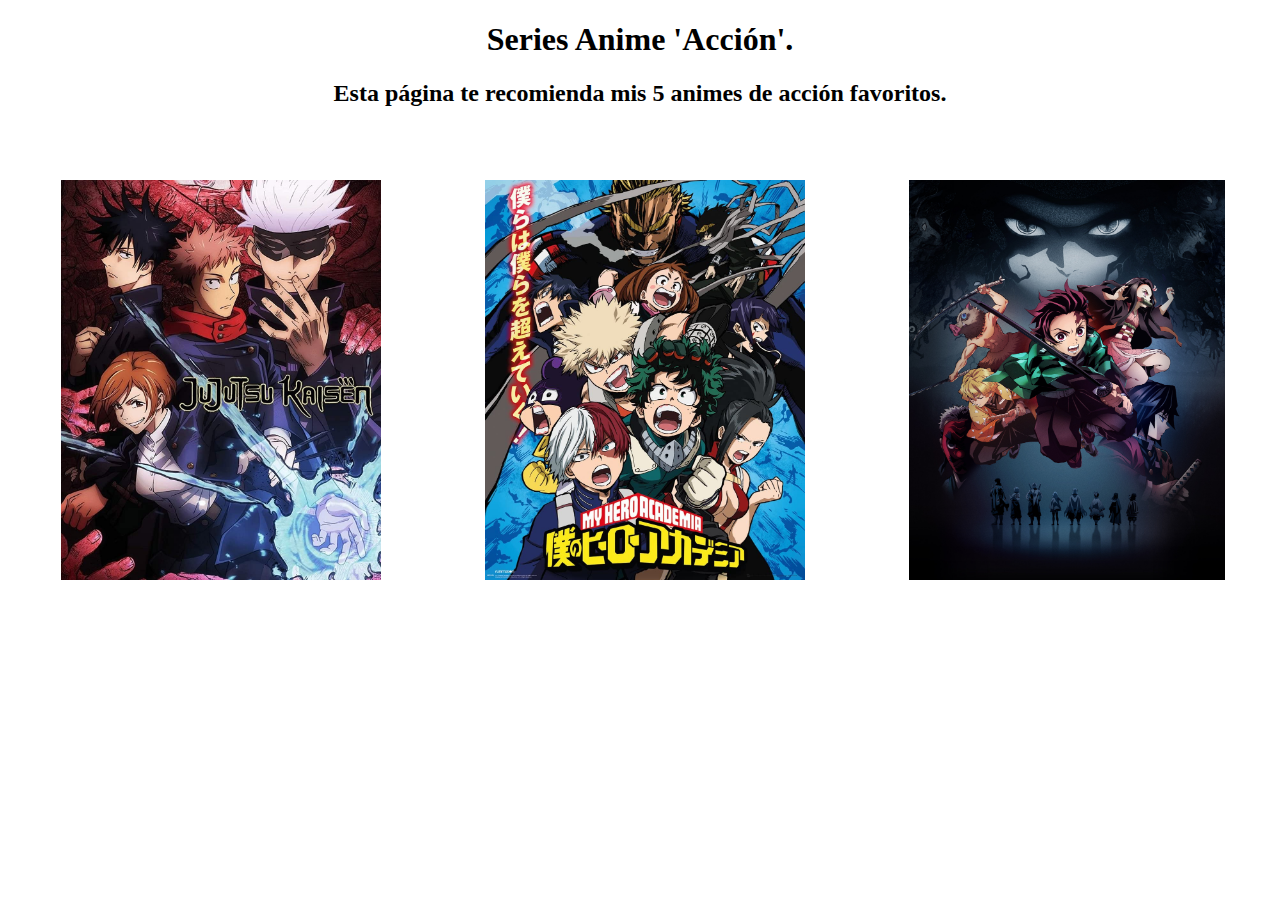
<file: webapps/series/index.html>
<!DOCTYPE html>
<html lang="es">
<head>
    <meta charset="UTF-8">
    <meta http-equiv="X-UA-Compatible" content="IE=edge">
    <meta name="viewport" content="width=device-width, initial-scale=1.0">
    <meta name="author" content="Ángel David González Quintana">
    <link rel="stylesheet" href="./style.css">
    <title>Series</title>
</head>
<body>
<h1>Series Anime 'Acción'.</h1>

<h2>Esta página te recomienda mis 5 animes de acción favoritos. </h2>

<table>
<tr>
<td><a href="https://www.imdb.com/title/tt12343534/?ref_=nv_sr_srsg_0" target="_blank"><img class="imdb" src="./img/jujutsu.jpg" alt="Jujutsu Kaisen"></a></td>
<td><a href="https://www.imdb.com/title/tt5626028/?ref_=nv_sr_srsg_0" target="_blank"><img class="imdb" src="./img/bnha.jpg" alt="Boku no Hero Academia"></a></td>
<td><a href="https://www.imdb.com/title/tt9335498/?ref_=nv_sr_srsg_0" target="_blank"><img class="imdb" src="./img/demons.jpg" alt="Kimetsu no Yaiba"></a></td>
<td><a href="https://www.imdb.com/title/tt13196080/?ref_=nv_sr_srsg_0" target="_blank"><img class="imdb" src="./img/tokyor.jpg" alt="Tokyo Revengers"></a></td>
<td><a href="https://www.imdb.com/title/tt0161952/?ref_=nv_sr_srsg_1" target="_blank"><img class="imdb" src="./img/sskotz.jpg" alt="Saint Seiya: Knights of the Zodiac"></a></td>
</tr>
</table>

</body>
</html>
</file>
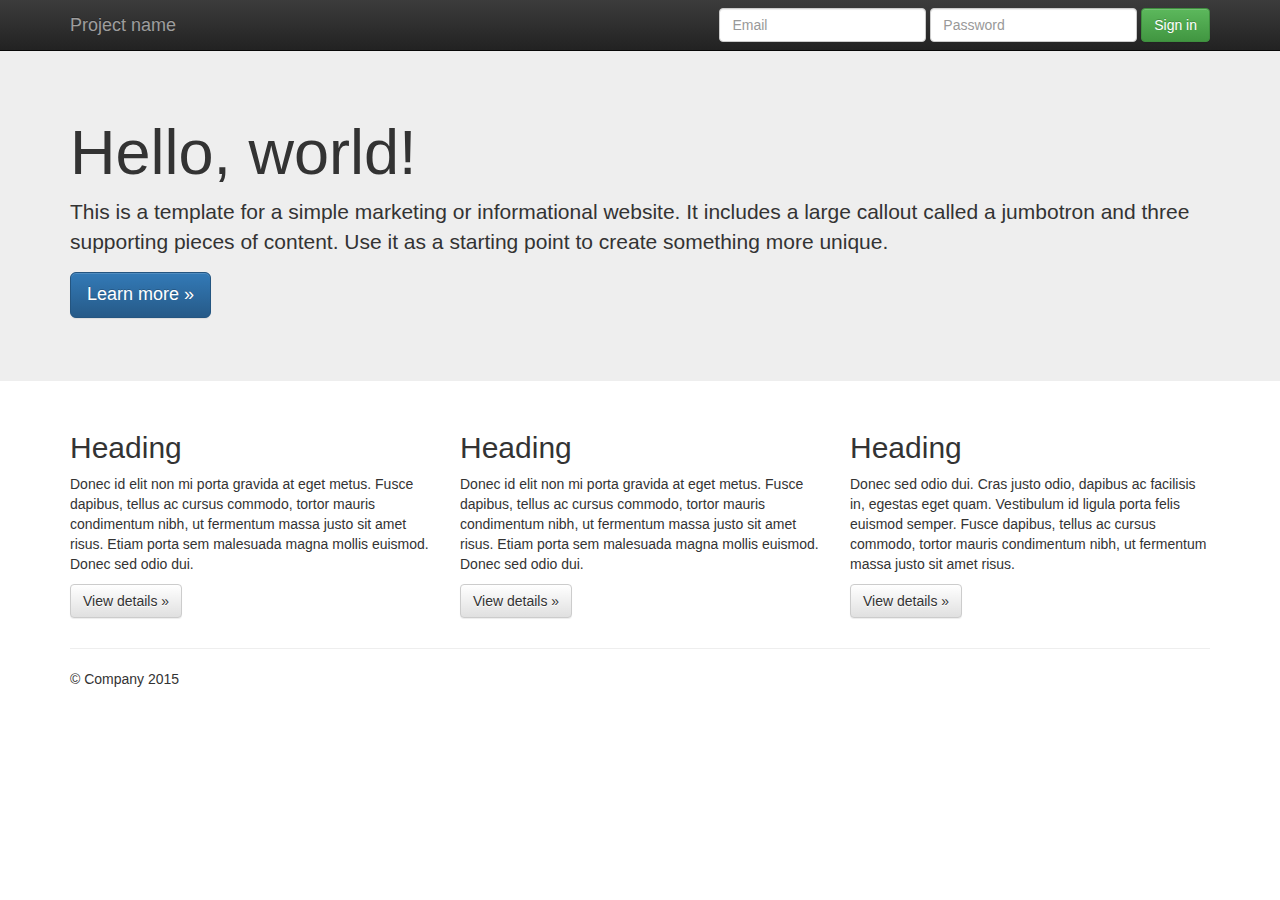
<file: webapps/target/index.html>
<!doctype html>
<!--[if lt IE 7]>      <html class="no-js lt-ie9 lt-ie8 lt-ie7" lang=""> <![endif]-->
<!--[if IE 7]>         <html class="no-js lt-ie9 lt-ie8" lang=""> <![endif]-->
<!--[if IE 8]>         <html class="no-js lt-ie9" lang=""> <![endif]-->
<!--[if gt IE 8]><!--> <html class="no-js" lang=""> <!--<![endif]-->
    <head>
        <meta charset="utf-8">
        <meta http-equiv="X-UA-Compatible" content="IE=edge,chrome=1">
        <title></title>
        <meta name="description" content="">
        <meta name="viewport" content="width=device-width, initial-scale=1">
        <link rel="apple-touch-icon" href="apple-touch-icon.png">

        <link rel="stylesheet" href="css/bootstrap.min.css">
        <style>
            body {
                padding-top: 50px;
                padding-bottom: 20px;
            }
        </style>
        <link rel="stylesheet" href="css/bootstrap-theme.min.css">
        <link rel="stylesheet" href="css/main.css">

        <script src="js/vendor/modernizr-2.8.3-respond-1.4.2.min.js"></script>
    </head>
    <body>
        <!--[if lt IE 8]>
            <p class="browserupgrade">You are using an <strong>outdated</strong> browser. Please <a href="http://browsehappy.com/">upgrade your browser</a> to improve your experience.</p>
        <![endif]-->
    <nav class="navbar navbar-inverse navbar-fixed-top" role="navigation">
      <div class="container">
        <div class="navbar-header">
          <button type="button" class="navbar-toggle collapsed" data-toggle="collapse" data-target="#navbar" aria-expanded="false" aria-controls="navbar">
            <span class="sr-only">Toggle navigation</span>
            <span class="icon-bar"></span>
            <span class="icon-bar"></span>
            <span class="icon-bar"></span>
          </button>
          <a class="navbar-brand" href="#">Project name</a>
        </div>
        <div id="navbar" class="navbar-collapse collapse">
          <form class="navbar-form navbar-right" role="form">
            <div class="form-group">
              <input type="text" placeholder="Email" class="form-control">
            </div>
            <div class="form-group">
              <input type="password" placeholder="Password" class="form-control">
            </div>
            <button type="submit" class="btn btn-success">Sign in</button>
          </form>
        </div><!--/.navbar-collapse -->
      </div>
    </nav>

    <!-- Main jumbotron for a primary marketing message or call to action -->
    <div class="jumbotron">
      <div class="container">
        <h1>Hello, world!</h1>
        <p>This is a template for a simple marketing or informational website. It includes a large callout called a jumbotron and three supporting pieces of content. Use it as a starting point to create something more unique.</p>
        <p><a class="btn btn-primary btn-lg" href="#" role="button">Learn more &raquo;</a></p>
      </div>
    </div>

    <div class="container">
      <!-- Example row of columns -->
      <div class="row">
        <div class="col-md-4">
          <h2>Heading</h2>
          <p>Donec id elit non mi porta gravida at eget metus. Fusce dapibus, tellus ac cursus commodo, tortor mauris condimentum nibh, ut fermentum massa justo sit amet risus. Etiam porta sem malesuada magna mollis euismod. Donec sed odio dui. </p>
          <p><a class="btn btn-default" href="#" role="button">View details &raquo;</a></p>
        </div>
        <div class="col-md-4">
          <h2>Heading</h2>
          <p>Donec id elit non mi porta gravida at eget metus. Fusce dapibus, tellus ac cursus commodo, tortor mauris condimentum nibh, ut fermentum massa justo sit amet risus. Etiam porta sem malesuada magna mollis euismod. Donec sed odio dui. </p>
          <p><a class="btn btn-default" href="#" role="button">View details &raquo;</a></p>
       </div>
        <div class="col-md-4">
          <h2>Heading</h2>
          <p>Donec sed odio dui. Cras justo odio, dapibus ac facilisis in, egestas eget quam. Vestibulum id ligula porta felis euismod semper. Fusce dapibus, tellus ac cursus commodo, tortor mauris condimentum nibh, ut fermentum massa justo sit amet risus.</p>
          <p><a class="btn btn-default" href="#" role="button">View details &raquo;</a></p>
        </div>
      </div>

      <hr>

      <footer>
        <p>&copy; Company 2015</p>
      </footer>
    </div> <!-- /container -->        <script src="//ajax.googleapis.com/ajax/libs/jquery/1.11.2/jquery.min.js"></script>
        <script>window.jQuery || document.write('<script src="js/vendor/jquery-1.11.2.min.js"><\/script>')</script>

        <script src="js/vendor/bootstrap.min.js"></script>

        <script src="js/main.js"></script>

        <!-- Google Analytics: change UA-XXXXX-X to be your site's ID. -->
        <script>
            (function(b,o,i,l,e,r){b.GoogleAnalyticsObject=l;b[l]||(b[l]=
            function(){(b[l].q=b[l].q||[]).push(arguments)});b[l].l=+new Date;
            e=o.createElement(i);r=o.getElementsByTagName(i)[0];
            e.src='//www.google-analytics.com/analytics.js';
            r.parentNode.insertBefore(e,r)}(window,document,'script','ga'));
            ga('create','UA-XXXXX-X','auto');ga('send','pageview');
        </script>
    </body>
</html>
</file>
<file: webapps/series/style.css>
body {
	text-align: center;
	flex: auto;
	flex-direction: row;
}

.imdb {
	height: 400px;
	margin: 50px;
}

.imdb:hoover {
	height: 450px;
	margin: 100px;
}

table {
	border: none;
	display: flex;
}
</file>
<file: webapps/target/css/main.css>
/* ==========================================================================
   Author's custom styles
   ========================================================================== */
</file>
